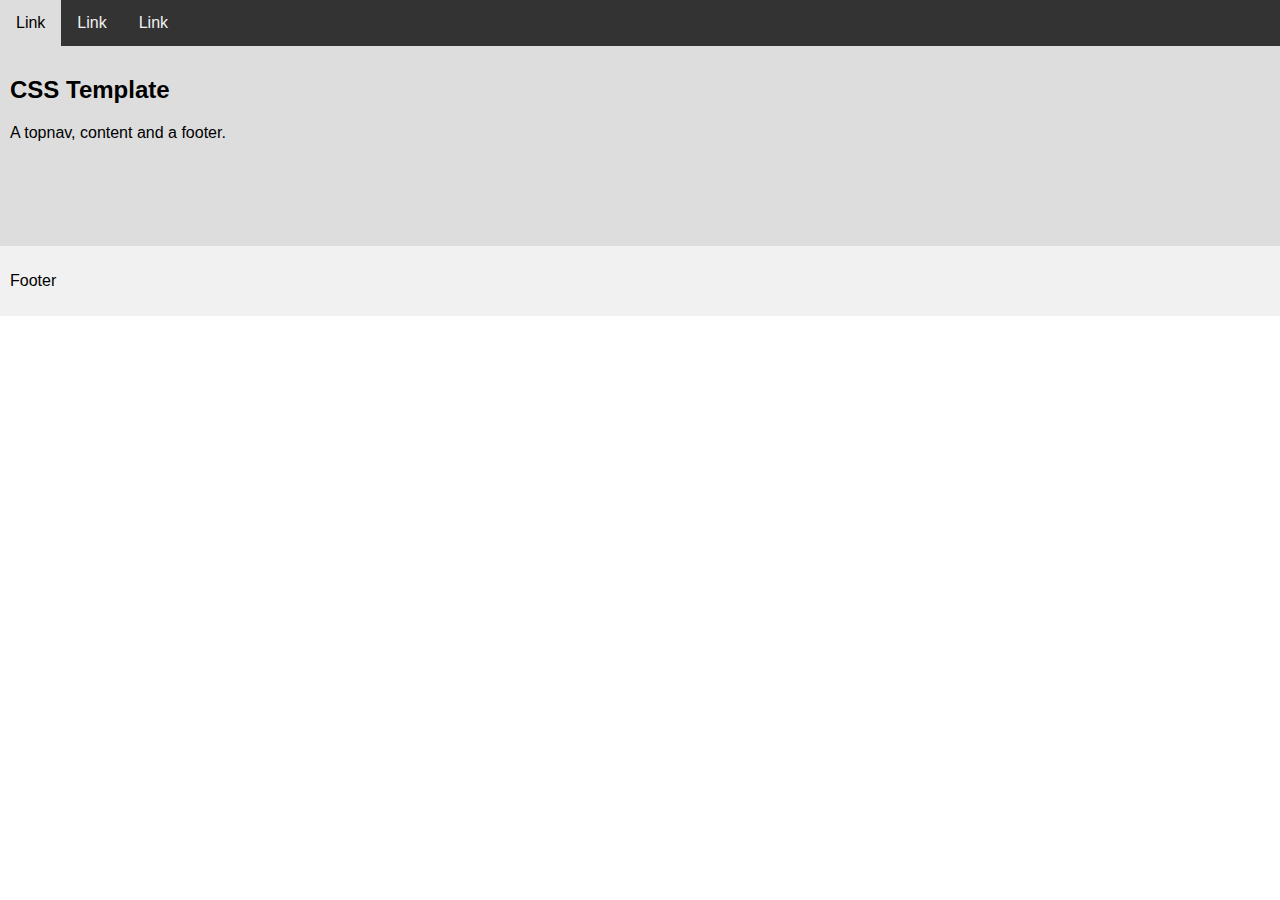
<file: index.html.html>
<!DOCTYPE html>
<html lang="en">
<head>
<title>CSS Template</title>
<meta charset="utf-8">
<meta name="viewport" content="width=device-width, initial-scale=1">
<style>
* {
  box-sizing: border-box;
  font-family: Arial, Helvetica, sans-serif;
}

body {
  margin: 0;
  font-family: Arial, Helvetica, sans-serif;
}

/* Style the top navigation bar */
.topnav {
  overflow: hidden;
  background-color: #333;
}

/* Style the topnav links */
.topnav a {
  float: left;
  display: block;
  color: #f2f2f2;
  text-align: center;
  padding: 14px 16px;
  text-decoration: none;
}

/* Change color on hover */
.topnav a:hover {
  background-color: #ddd;
  color: black;
}

/* Style the content */
.content {
  background-color: #ddd;
  padding: 10px;
  height: 200px; /* Should be removed. Only for demonstration */
}

/* Style the footer */
.footer {
  background-color: #f1f1f1;
  padding: 10px;
}
</style>
</head>
<body>

<div class="topnav">
  <a href="#">Link</a>
  <a href="#">Link</a>
  <a href="#">Link</a>
</div>

<div class="content">
  <h2>CSS Template</h2>
  <p>A topnav, content and a footer.</p>
</div>

<div class="footer">
  <p>Footer</p>
</div>

</body>
</html>
</file>
